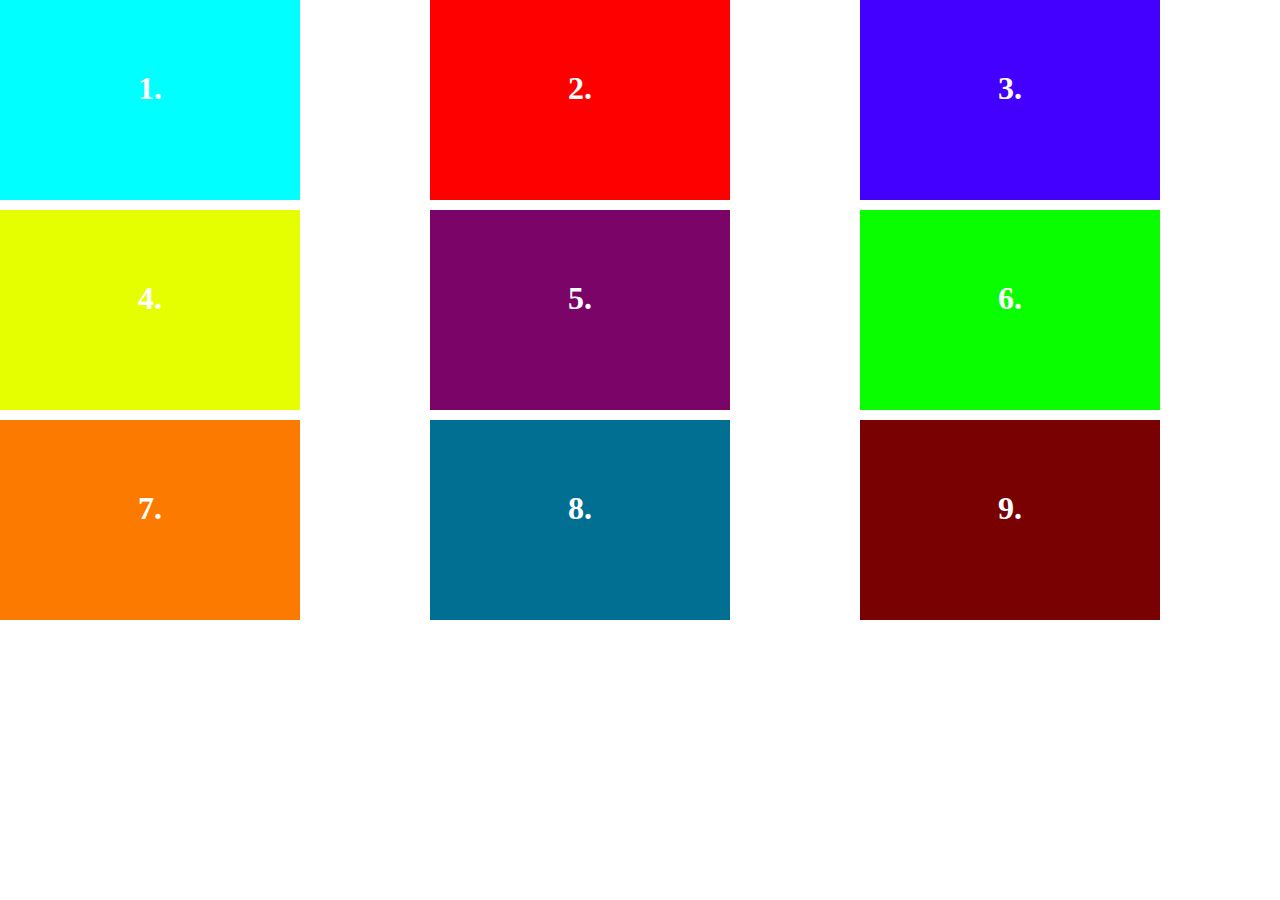
<file: lab_3/index.html>
<!DOCTYPE html>
<html lang="en">
<head>
    <meta charset="UTF-8">
    <meta name="viewport" content="width=device-width, initial-scale=1.0">
    <title>Document</title>
    <link rel="stylesheet" href="style.css">
</head>
<body>
   <div class="box">
    <div class="box-1"><h1>1.</h1></div>
    <div class="box-2"><h1>2.</h1></div>
    <div class="box-3"><h1>3.</h1></div>
    <div class="box-4"><h1>4.</h1></div>
    <div class="box-5"><h1>5.</h1></div>
    <div class="box-6"><h1>6.</h1></div>
    <div class="box-7"><h1>7.</h1></div>
    <div class="box-8"><h1>8.</h1></div>
    <div class="box-9"><h1>9.</h1></div>
   </div>

</body>
</html>
</file>
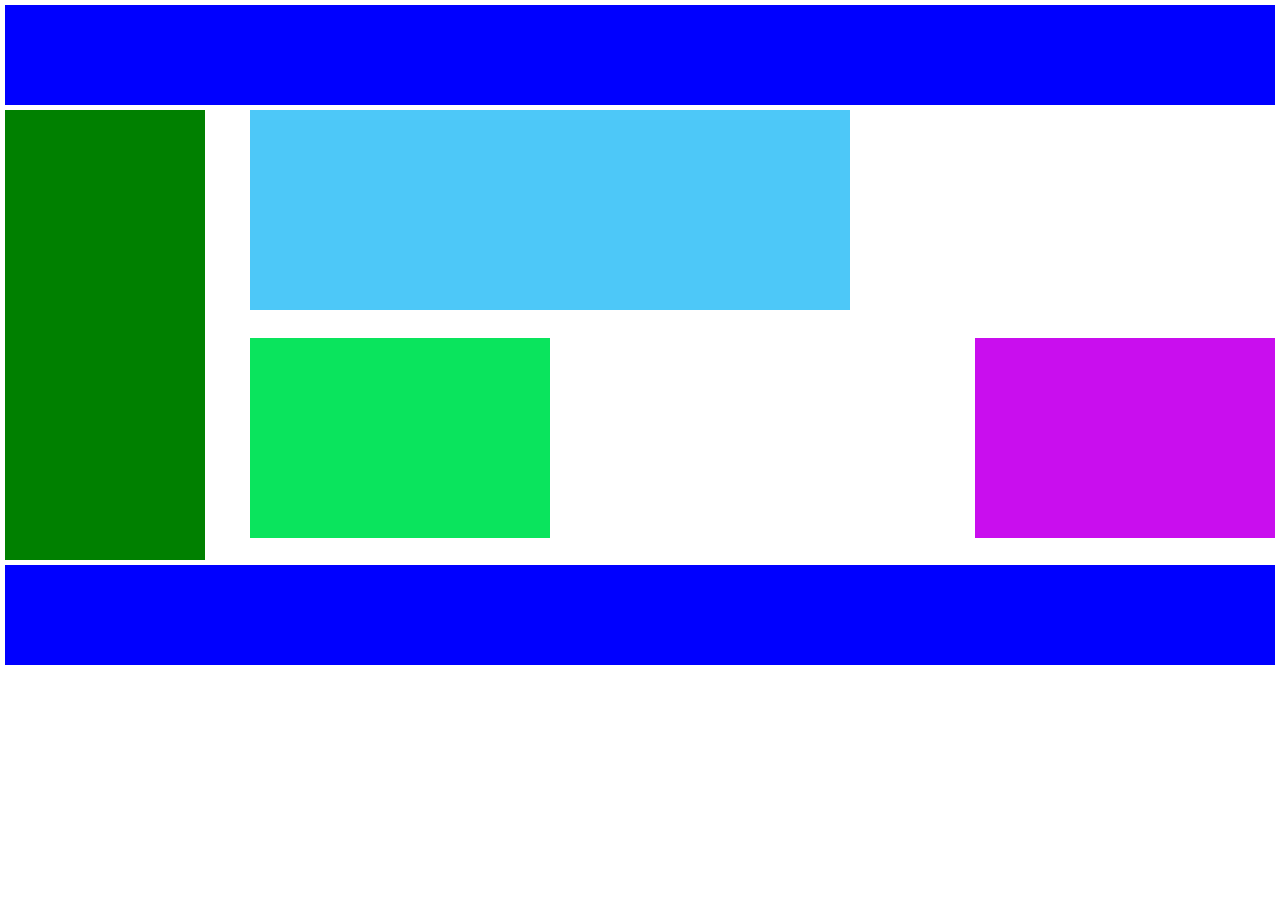
<file: lab_4/index.html>
<!DOCTYPE html>
<html lang="en">
<head>
    <meta charset="UTF-8">
    <meta name="viewport" content="width=device-width, initial-scale=1.0">
    <title>Document</title>
    <link rel="stylesheet" href="style.css">
</head>
<body>
    <div class="boxes">
        <div class="box-1"></div>
        <div class="box-2"></div>
        <div class="box-3"></div>
        <div class="box-6"></div>
        <div class="box-4"></div>
        <div class="box-5"></div>
        
        
        
    </div>
</body>
</html>
</file>
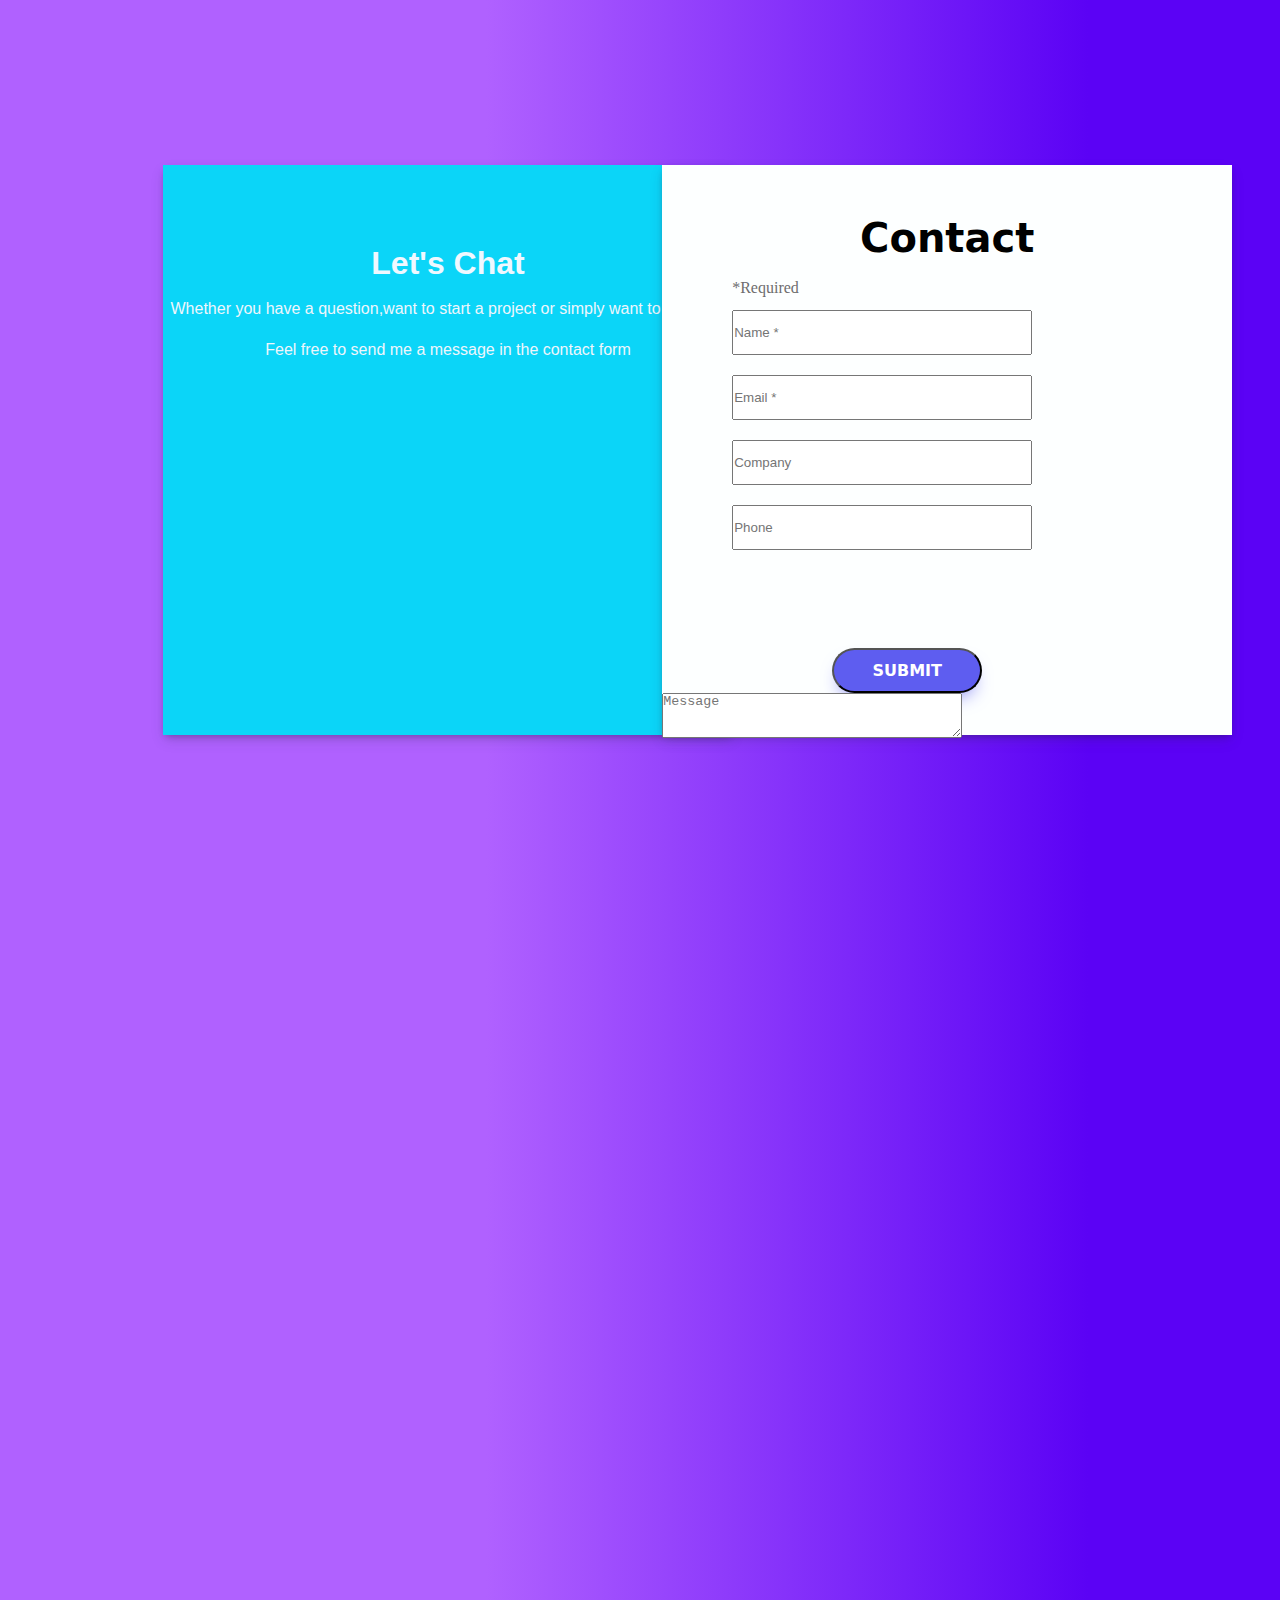
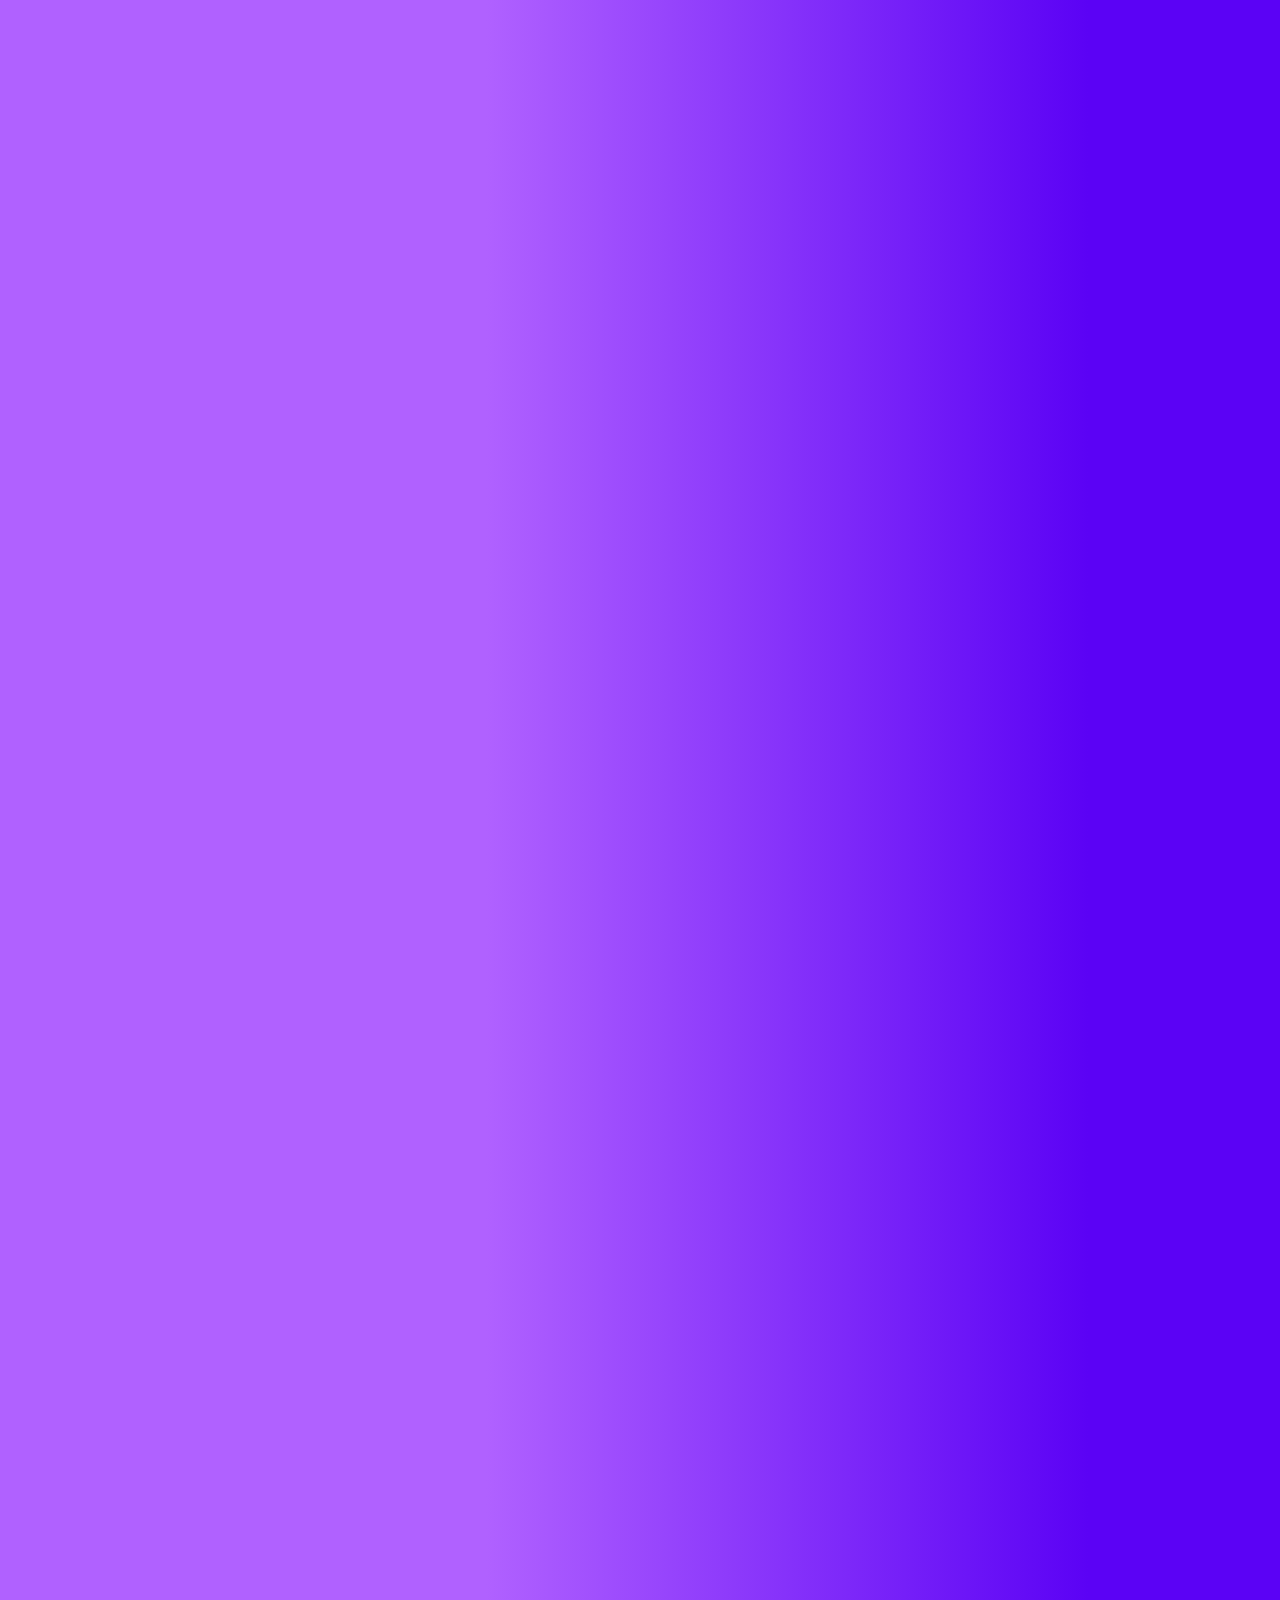
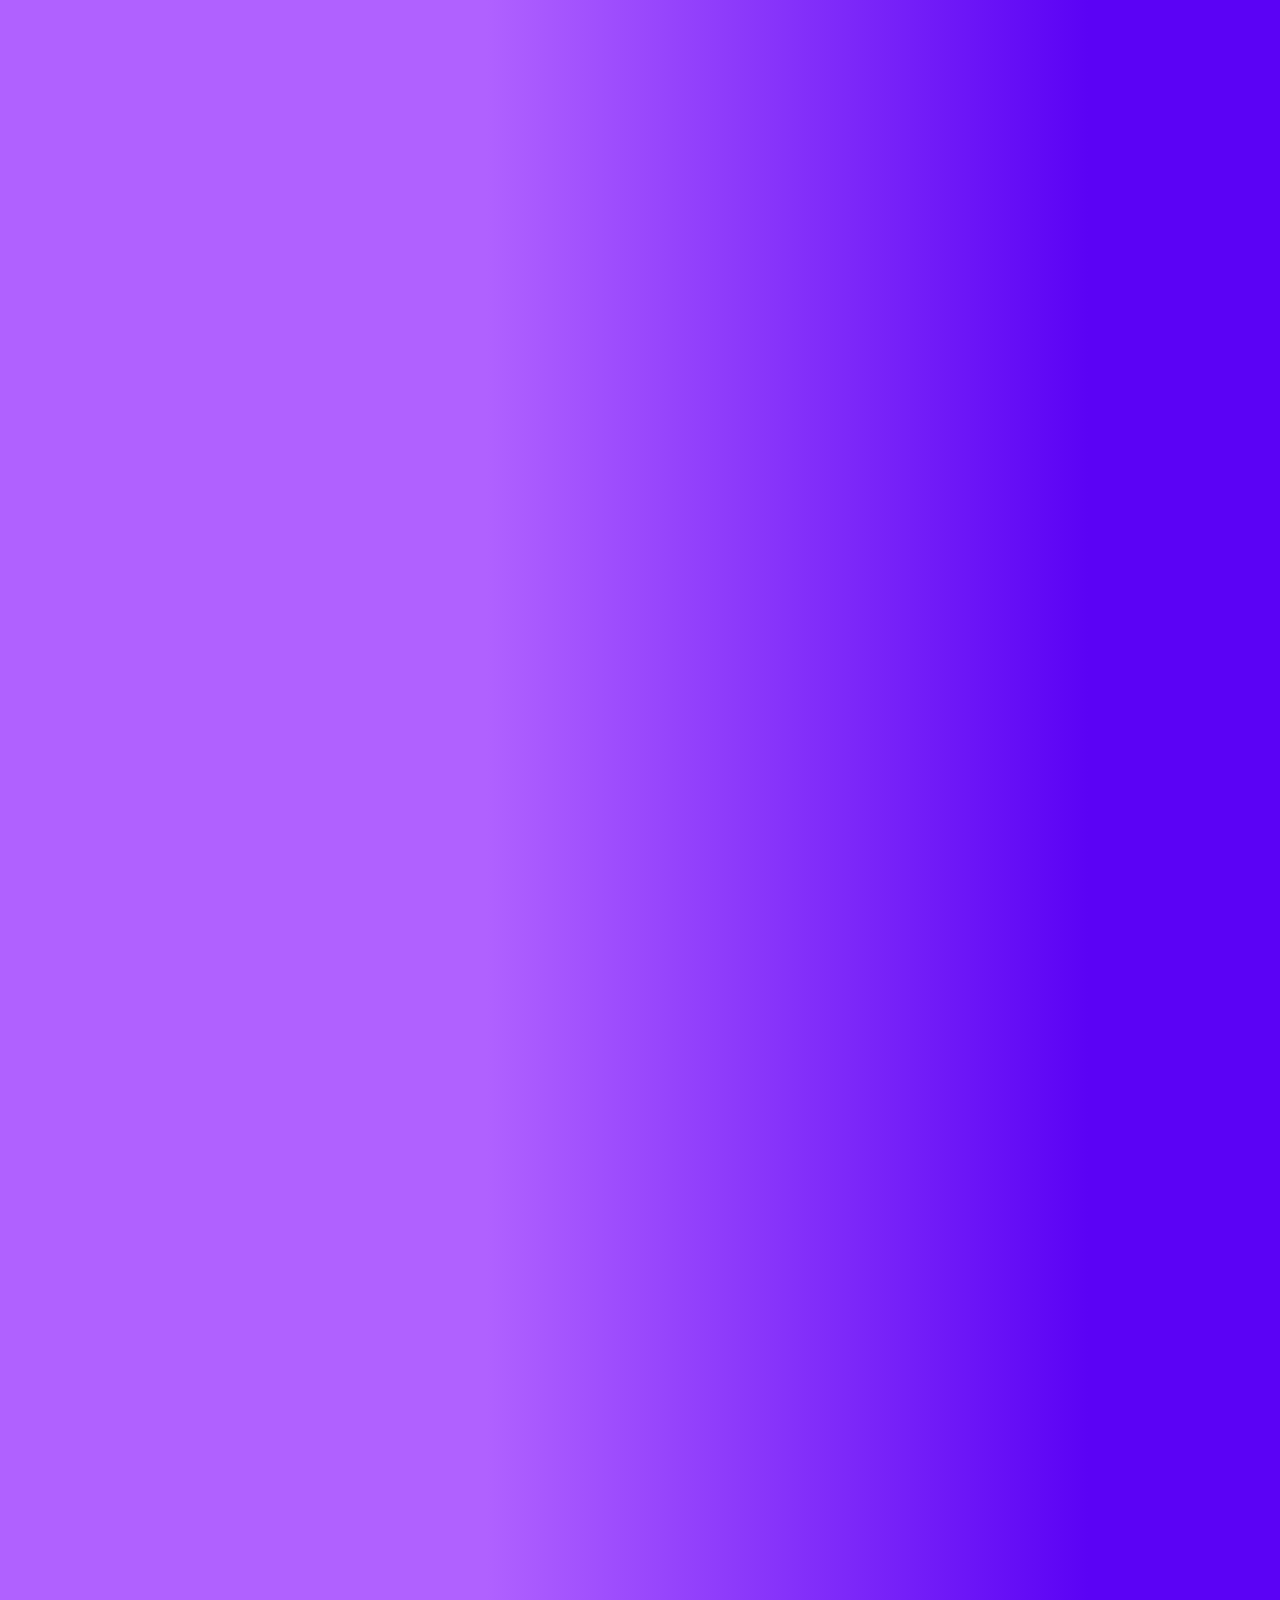
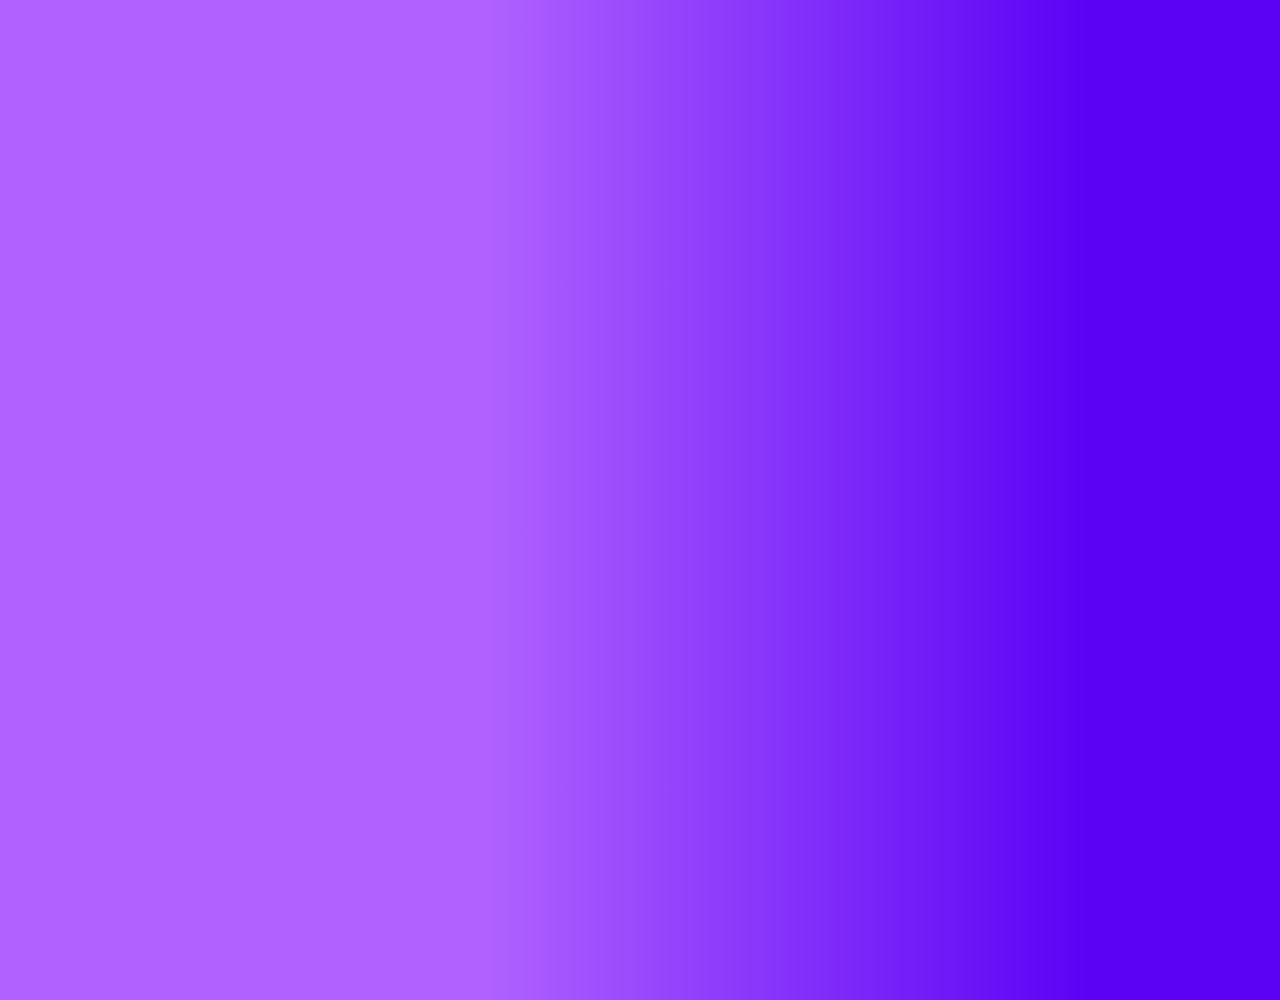
<file: lab_5/index.html>
<!DOCTYPE html>
<html lang="en">
<head>
    <meta charset="UTF-8">
    <meta name="viewport" content="width=device-width, initial-scale=1.0">
    <title>Document</title>
    <link rel="stylesheet" href="style.css">
</head>
<body>
    <div class="main">
    <div class="box_1">
        <h1 class="name">Let's Chat</h1>
        <p class="ss">Whether you have a question,want to start a project or simply want to connect.</p>
        <p class="dd">Feel free to send me a message in the contact form</p>
    </div>
    </div>
    <div class="box_2">
        <h1 class="name_2">Contact</h1>
        <p class="requied">*Required</p>
        <form action="">
            <input type="text" class="input_name" placeholder="Name *">
            <input type="email" class="input_email" placeholder="Email *">
            <input type="text" class="input_companiy" placeholder="Company">
            <input type="number" class="input_phone" placeholder="Phone">
            <button class="submit" role="button">SUBMIT</button>
        </form>
        <div class="text"><textarea placeholder="Message" class="message" cols="30" rows="8"></textarea></div>
    </div>

    
    
</body>
</html>
</file>
<file: lab_3/style.css>
*{
    padding: 0;
    margin: 0;
    box-sizing: border-box;
}
.box{
    display: grid;
    grid-template-columns: 1fr 1fr 1fr ;
    gap: 10px;
    margin: auto;
    
    
    
    text-align: center;
}
.box h1{
padding-top: 70px;
color: white;
}
.box-1{
    background-color: aqua;
    width: 300px;
    height: 200px;
}
.box-2{
background-color: rgb(255, 0, 0);
    width: 300px;
    height: 200px;
}
.box-3{
    background-color: rgb(68, 0, 255);
    width: 300px;
    height: 200px;
}
.box-4{
background-color: rgb(229, 255, 0);
    width: 300px;
    height: 200px;
}
.box-5{
background-color: rgb(122, 4, 103);
    width: 300px;
    height: 200px;
}
.box-6{
background-color: rgb(9, 255, 0);
    width: 300px;
    height: 200px;
}
.box-7{
background-color: rgb(253, 122, 0);
    width: 300px;
    height: 200px;
}
.box-8{
background-color: rgb(0, 111, 145);
    width: 300px;
    height: 200px;
}
.box-9{
background-color: rgb(122, 1, 1);
    width: 300px;
    height: 200px;
}
</file>
<file: lab_4/style.css>
*{
    margin: 0;
    padding: 0;
    box-sizing: border-box;
}
.boxes{
    display: grid;
    grid-template-columns: 1fr 3fr;
    gap: 5px;
    padding: 5px;
    grid-template-areas:
    "header header header"
    "menu content content"
    "menu content-1 content-2"
    "footer footer footer";
}
  
.box-1{
    grid-area: header;
    width: 100%;
    height: 100px;
    background-color: blue;
    
}
.box-2{
    background-color: green;
    width: 200px;
    height: 450px;
    grid-area: menu;
}
.box-3{
    width: 100%;
    height: 100px;
    background-color: blue;
    grid-area: footer;
}
.box-4{
    width: 600px;
    height: 200px;
    background-color: rgb(77, 200, 248);
    grid-area: content;
    
}
.box-5{
width: 300px;
    height: 200px;
    background-color: rgb(10, 228, 93);
    grid-area: content-1;
    
}
.box-6{
width: 300px;
    height: 200px;
    background-color: rgb(201, 14, 238);
    grid-area: content-2;
}
</file>
<file: lab_5/style.css>
*{
    margin: 0;
    padding: 0;
    box-sizing: border-box;
}

div.main{
    background: #b061ff;
background: linear-gradient(90deg, rgba(176, 97, 255, 1) 38%, rgba(91, 2, 245, 1) 85%);
width: auto;
height: 5800px;
}
.box_1{
    width: 570px;
    height: 570px;
    background-color: rgb(11, 213, 248);
    position: absolute;
    top:50%;
    left: 35%;
    transform: translate(-50%,-50%);
    box-shadow: rgba(50, 50, 93, 0.25) 0px 6px 12px -2px, rgba(0, 0, 0, 0.3) 0px 3px 7px -3px;
    display: inline-block;
    
}
.box_2{
    width: 570px;
    height: 570px;
    background-color: rgb(253, 255, 255);
    position: absolute;
    top:50%;
    left: 74%;
    transform: translate(-50%,-50%);
    box-shadow: rgba(50, 50, 93, 0.25) 0px 6px 12px -2px, rgba(0, 0, 0, 0.3) 0px 3px 7px -3px;
    display: inline-block;
}
.name_2{
    text-align: center;
    padding-top: 50px;
    font-family: system-ui, -apple-system, BlinkMacSystemFont, 'Segoe UI', Roboto, Oxygen, Ubuntu, Cantarell, 'Open Sans', 'Helvetica Neue', sans-serif;
    font-size: 40px;
}
.requied{
    padding-top: 18px;
    color: rgb(109, 109, 110);
    padding-left: 70px;
}
.input_name{
    margin-left: 70px;
    margin-top: 13px;
    width: 300px;
    height: 45px;

    
}
.input_email{
    margin-left: 70px;
    margin-top: 20px;
    width: 300px;
    height: 45px;
}
.input_companiy{
    margin-left: 70px;
    margin-top: 20px;
    width: 300px;
    height: 45px;
}
.input_phone{
    margin-left: 70px;
    margin-top: 20px;
    width: 300px;
    height: 45px;
}
.submit{
   display: block;
   text-align: center;
  
  margin: 0 auto;
   margin-top: 98px;
   margin-right: 80px;
   
font-family: system-ui, -apple-system, BlinkMacSystemFont, 'Segoe UI', Roboto, Oxygen, Ubuntu, Cantarell, 'Open Sans', 'Helvetica Neue', sans-serif;
  background: #5E5DF0;
  border-radius: 999px;
  box-shadow: #5E5DF0 0 10px 20px -10px;
  box-sizing: border-box;
  color: #FFFFFF;
  cursor: pointer;
  width: 150px;
  height: 45px;
  font-size: 16px;
  font-weight: 700;
  line-height: 24px;
  opacity: 1;

}
.message{
    margin-bottom: 20px;
     width: 300px;
    height: 45px;
    

}
.name{
    text-align: center;
    padding-top: 80px;
    font-family: 'Lucida Sans', 'Lucida Sans Regular', 'Lucida Grande', 'Lucida Sans Unicode', Geneva, Verdana, sans-serif;
    color: aliceblue;
}
.ss{
    padding-top: 18px;
    color: rgb(239, 246, 252);
    text-align: center;
    font-family: Arial, Helvetica, sans-serif;
}
.dd{
    padding-top: 23px;
    text-align: center;
    color: rgb(239, 246, 252);
    font-family: Arial, Helvetica, sans-serif;
}
form{
    width: 400px;
}
</file>
